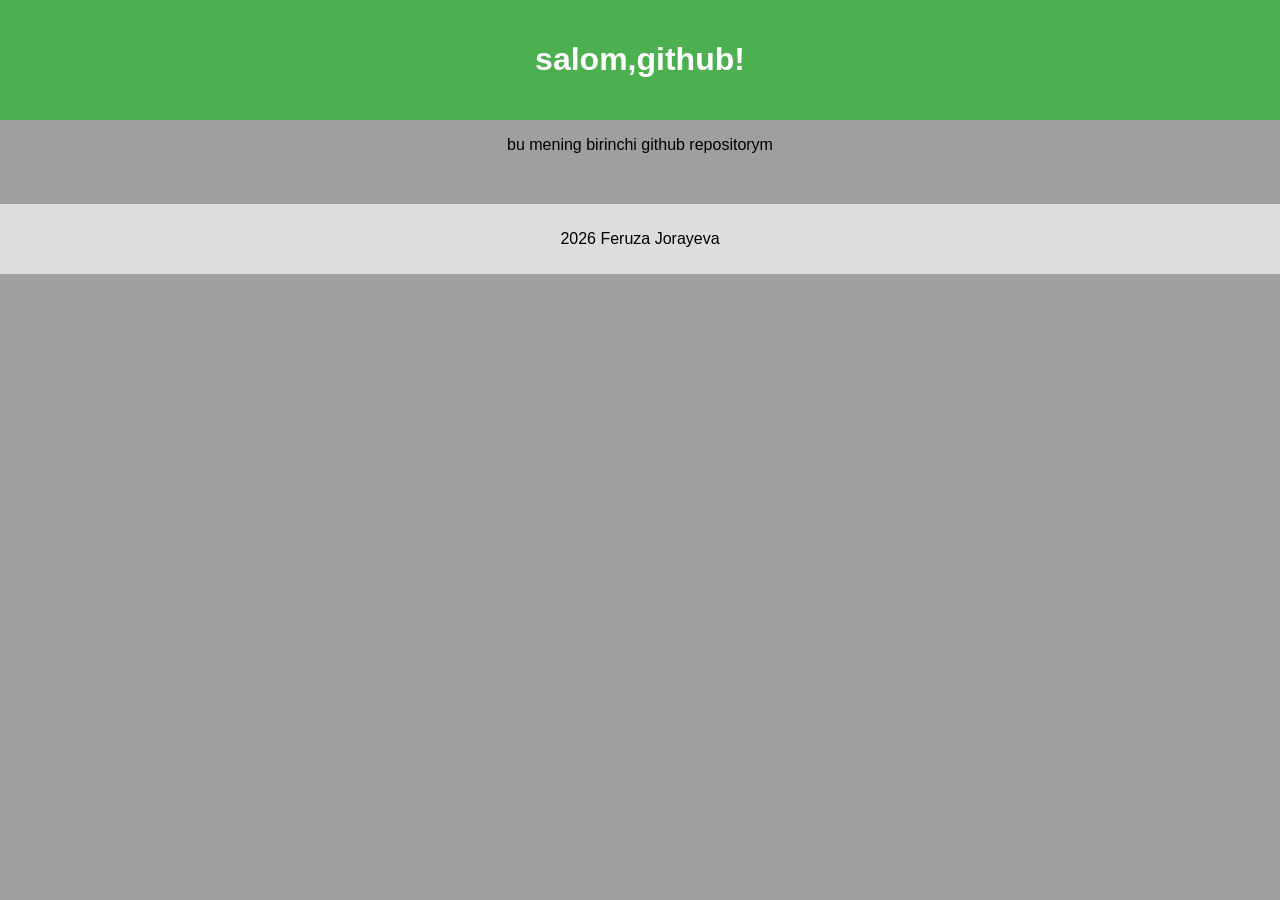
<file: index.html>
<!DOCTYPE html>
<html lang="en">
<head>
    <meta charset="UTF-8">
    <meta name="viewport" content="width=device-width, initial-scale=1.0">
    <title>Mening birinchi veb sahifam</title>
    <link rel="stylesheet"href="style.css">
</head>
<body>
    <header>
        <h1>salom,github!</h1>
    </header>
    <main>
        <p> bu mening birinchi github repositorym</p>
        </main>
        <footer>
            <p>2026 Feruza Jorayeva</p>
            </footer>
            
</body>
</html>
</file>
<file: style.css>
body{
    font-family: Arial,  sans-serif;
    background-color: #9f9f9f;
    color: 333;
    margin: 0;
    padding: 0;
    text-align: center;

}
header{
    background-color: #4caf50;
    color: white;
    padding:  20px 0;

    
}
button{
    background-color: #008cba;
    color: white;
    padding: 10px 20px;
    border: none;
    cursor: pointer;
    margin-top: 20px;   
}
button:hover{
    background-color: #005f73;

}
footer{
    margin-top: 50px;
    padding: 10px 0;
    background-color: #ddd;
    
}
</file>
